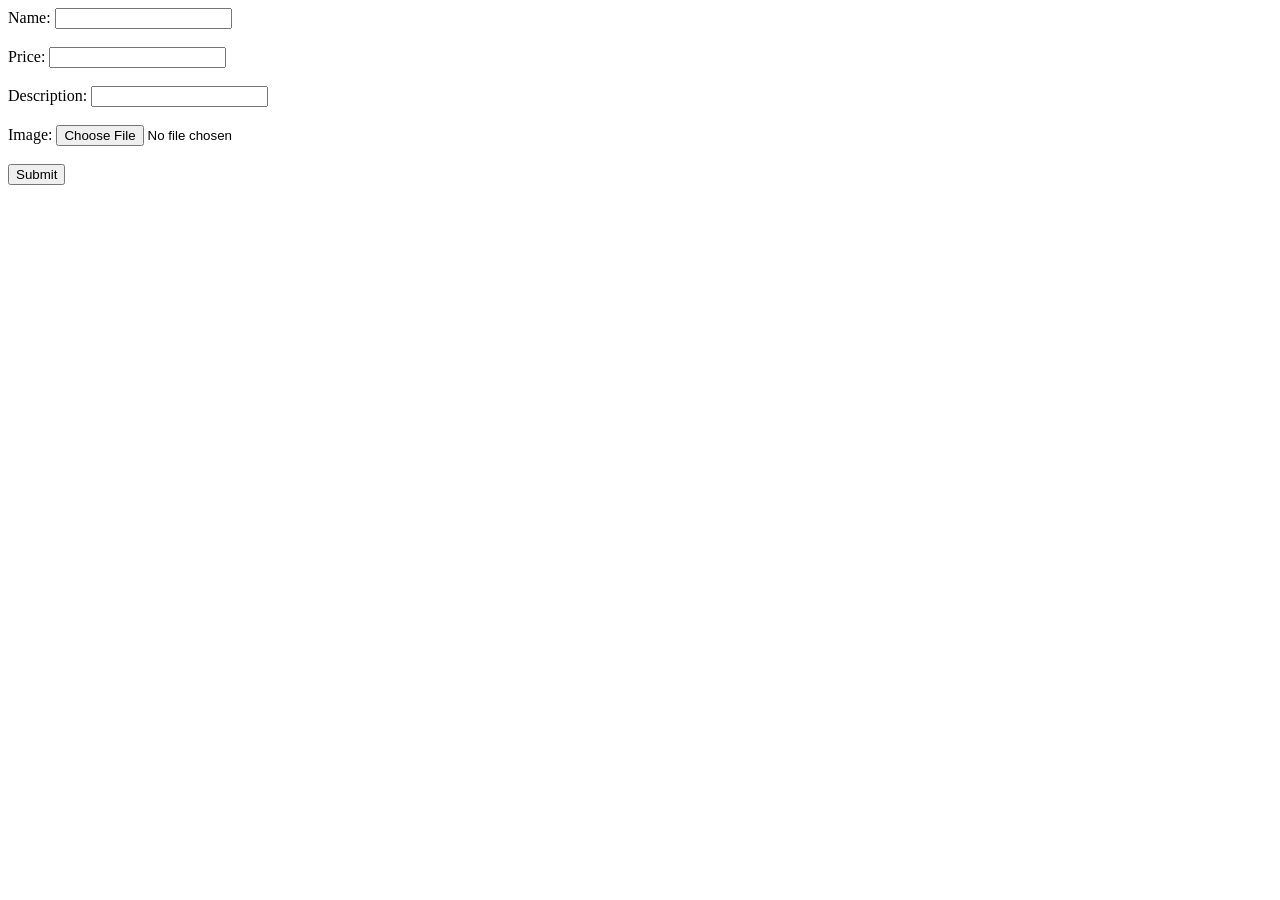
<file: E-commerce/backend/website/templates/index.html>
<!DOCTYPE html>
<html lang="en">

<head>
    <meta charset="UTF-8">
    <meta name="viewport" content="width=device-width, initial-scale=1.0">
    <title>Document</title>
</head>

<body>
    <!-- tem_name = db.Column(db.String(200), nullable=False)
    price = db.Column(db.Integer, nullable=False)
    desc = db.Column(db.String(30000), nullable=False)
    image = db.Column(db.LargeBinary, nullable=False) -->
    <form action="" method="post">
        Name: <input type="text" name="itemName" id="itemName">
        <br>
        <br>
        Price: <input type="number" name="price" id="price">
        <br>
        <br>
        Description: <input type="text" name="desc" id="desc">
        <br>
        <br>
        Image: <input type="file" name="image">
        <br>
        <br>
        <button type="submit">Submit</button>
    </form>
</body>

</html>
</file>
